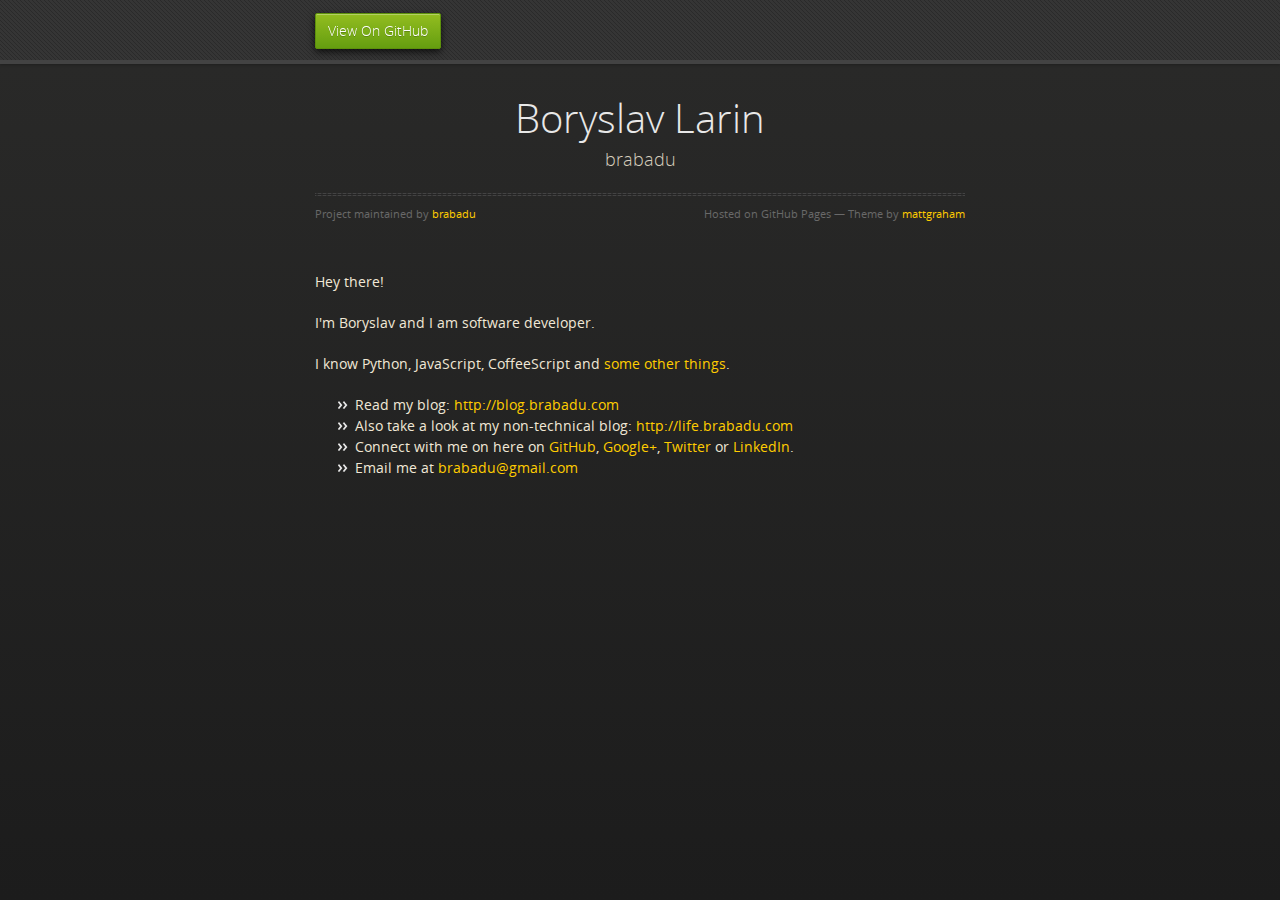
<file: index.html>
<!doctype html>
<html>
  <head>
    <meta charset="utf-8">
    <meta http-equiv="X-UA-Compatible" content="chrome=1">
    <title>Boryslav Larin by brabadu</title>
    <link rel="stylesheet" href="stylesheets/styles.css">
    <link rel="stylesheet" href="stylesheets/pygment_trac.css">
    <script src="https://ajax.googleapis.com/ajax/libs/jquery/1.7.1/jquery.min.js"></script>
    <script src="javascripts/respond.js"></script>
    <!--[if lt IE 9]>
      <script src="//html5shiv.googlecode.com/svn/trunk/html5.js"></script>
    <![endif]-->
    <!--[if lt IE 8]>
    <link rel="stylesheet" href="stylesheets/ie.css">
    <![endif]-->
    <meta name="viewport" content="width=device-width, initial-scale=1, user-scalable=no">

  </head>
  <body>
      <div id="header">
        <nav>
          <li class="fork"><a href="https://github.com/brabadu">View On GitHub</a></li>
        </nav>
      </div><!-- end header -->

    <div class="wrapper">

      <section>
        <div id="title">
          <h1>Boryslav Larin</h1>
          <p>brabadu</p>
          <hr>
          <span class="credits left">Project maintained by <a href="https://github.com/brabadu">brabadu</a></span>
          <span class="credits right">Hosted on GitHub Pages &mdash; Theme by <a href="http://twitter.com/#!/michigangraham">mattgraham</a></span>
        </div>

        <p>Hey there!</p>

<p>I'm Boryslav and I am software developer.</p>

<p>I know Python, JavaScript, CoffeeScript and <a href="https://github.com/brabadu?tab=repositories">some other things</a>. </p>

<ul>
<li>Read my blog: <a href="http://blog.brabadu.com">http://blog.brabadu.com</a>
</li>
<li>Also take a look at my non-technical blog: <a href="http://life.brabadu.com">http://life.brabadu.com</a>
</li>
<li>Connect with me on here on <a href="https://github.com/brabadu">GitHub</a>, <a href="https://plus.google.com/106406627565076003063">Google+</a>, <a href="http://twitter.com/brabadu">Twitter</a> or <a href="http://www.linkedin.com/in/boryslavlarin">LinkedIn</a>.</li>
<li>Email me at <a href="mailto:brabadu@gmail.com">brabadu@gmail.com</a>
</li>
</ul>
      </section>

    </div>
    <!--[if !IE]><script>fixScale(document);</script><![endif]-->
              <script type="text/javascript">
            var gaJsHost = (("https:" == document.location.protocol) ? "https://ssl." : "http://www.");
            document.write(unescape("%3Cscript src='" + gaJsHost + "google-analytics.com/ga.js' type='text/javascript'%3E%3C/script%3E"));
          </script>
          <script type="text/javascript">
            try {
              var pageTracker = _gat._getTracker("UA-2122286-4");
            pageTracker._trackPageview();
            } catch(err) {}
          </script>

  </body>
</html>
</file>
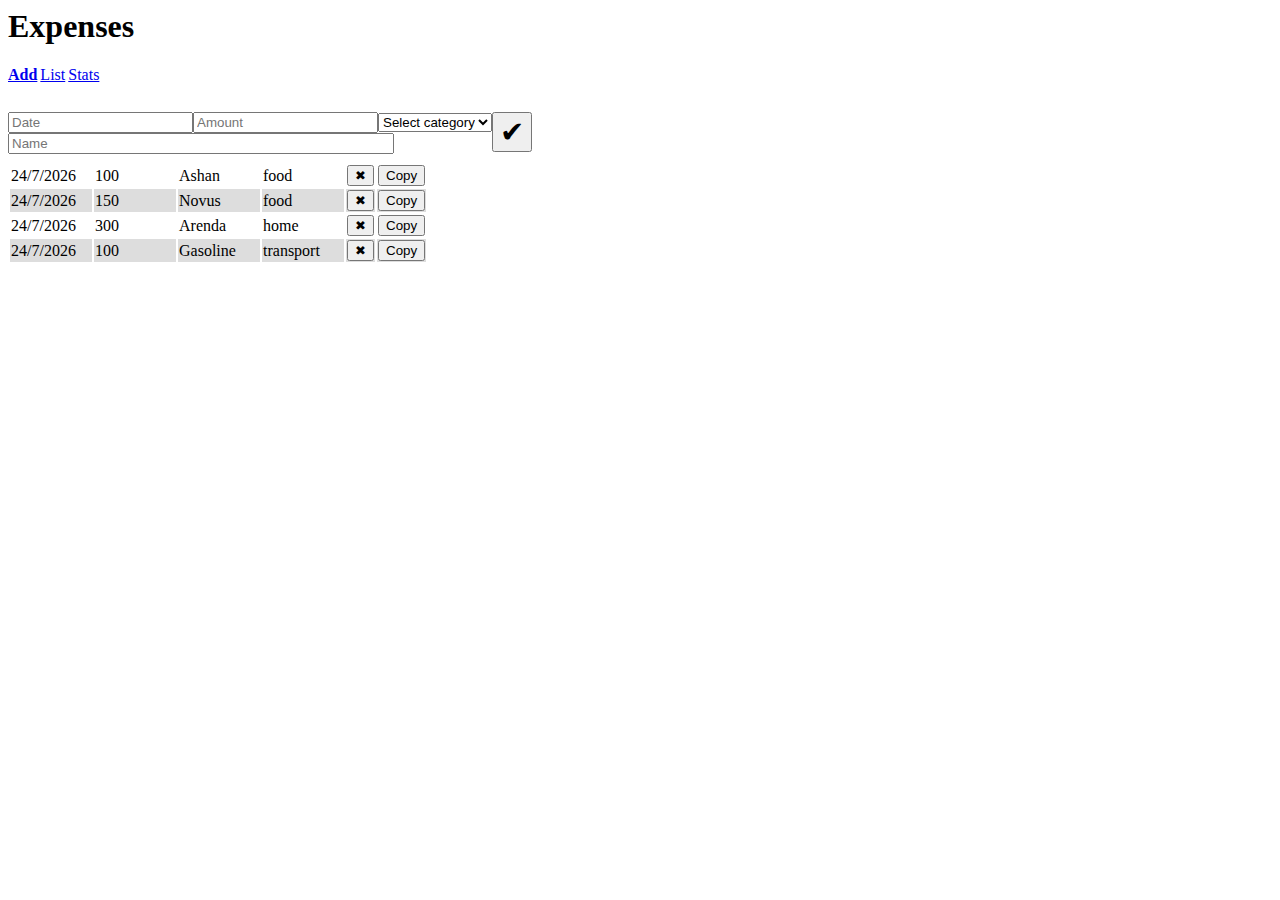
<file: expenses/index.html>
<html>
    <head>
        <meta http-equiv="Content-Type" content="text/html; charset=UTF-8">
        <link href="../stylesheets/exp-style.css" rel="stylesheet" type="text/css">

    </head>
    <body>
        <h1>Expenses</h1>
        <div>
            <div id="app-root">
            </div>
            <script src="../javascripts/react-0.12.2.js"></script>
            <script src="../javascripts/main.js"></script>
        </div>
    </body>
</html>
</file>
<file: stylesheets/styles.css>
@font-face {
  font-family: 'OpenSansLight';
  src: url("../fonts/OpenSans-Light-webfont.eot");
  src: url("../fonts/OpenSans-Light-webfont.eot?#iefix") format("embedded-opentype"), url("../fonts/OpenSans-Light-webfont.woff") format("woff"), url("../fonts/OpenSans-Light-webfont.ttf") format("truetype"), url("../fonts/OpenSans-Light-webfont.svg#OpenSansLight") format("svg");
  font-weight: normal;
  font-style: normal;
}

@font-face {
  font-family: 'OpenSansLightItalic';
  src: url("../fonts/OpenSans-LightItalic-webfont.eot");
  src: url("../fonts/OpenSans-LightItalic-webfont.eot?#iefix") format("embedded-opentype"), url("../fonts/OpenSans-LightItalic-webfont.woff") format("woff"), url("../fonts/OpenSans-LightItalic-webfont.ttf") format("truetype"), url("../fonts/OpenSans-LightItalic-webfont.svg#OpenSansLightItalic") format("svg");
  font-weight: normal;
  font-style: normal;
}

@font-face {
  font-family: 'OpenSansRegular';
  src: url("../fonts/OpenSans-Regular-webfont.eot");
  src: url("../fonts/OpenSans-Regular-webfont.eot?#iefix") format("embedded-opentype"), url("../fonts/OpenSans-Regular-webfont.woff") format("woff"), url("../fonts/OpenSans-Regular-webfont.ttf") format("truetype"), url("../fonts/OpenSans-Regular-webfont.svg#OpenSansRegular") format("svg");
  font-weight: normal;
  font-style: normal;
  -webkit-font-smoothing: antialiased;
}

@font-face {
  font-family: 'OpenSansItalic';
  src: url("../fonts/OpenSans-Italic-webfont.eot");
  src: url("../fonts/OpenSans-Italic-webfont.eot?#iefix") format("embedded-opentype"), url("../fonts/OpenSans-Italic-webfont.woff") format("woff"), url("../fonts/OpenSans-Italic-webfont.ttf") format("truetype"), url("../fonts/OpenSans-Italic-webfont.svg#OpenSansItalic") format("svg");
  font-weight: normal;
  font-style: normal;
  -webkit-font-smoothing: antialiased;
}

@font-face {
  font-family: 'OpenSansSemibold';
  src: url("../fonts/OpenSans-Semibold-webfont.eot");
  src: url("../fonts/OpenSans-Semibold-webfont.eot?#iefix") format("embedded-opentype"), url("../fonts/OpenSans-Semibold-webfont.woff") format("woff"), url("../fonts/OpenSans-Semibold-webfont.ttf") format("truetype"), url("../fonts/OpenSans-Semibold-webfont.svg#OpenSansSemibold") format("svg");
  font-weight: normal;
  font-style: normal;
  -webkit-font-smoothing: antialiased;
}

@font-face {
  font-family: 'OpenSansSemiboldItalic';
  src: url("../fonts/OpenSans-SemiboldItalic-webfont.eot");
  src: url("../fonts/OpenSans-SemiboldItalic-webfont.eot?#iefix") format("embedded-opentype"), url("../fonts/OpenSans-SemiboldItalic-webfont.woff") format("woff"), url("../fonts/OpenSans-SemiboldItalic-webfont.ttf") format("truetype"), url("../fonts/OpenSans-SemiboldItalic-webfont.svg#OpenSansSemiboldItalic") format("svg");
  font-weight: normal;
  font-style: normal;
  -webkit-font-smoothing: antialiased;
}

@font-face {
  font-family: 'OpenSansBold';
  src: url("../fonts/OpenSans-Bold-webfont.eot");
  src: url("../fonts/OpenSans-Bold-webfont.eot?#iefix") format("embedded-opentype"), url("../fonts/OpenSans-Bold-webfont.woff") format("woff"), url("../fonts/OpenSans-Bold-webfont.ttf") format("truetype"), url("../fonts/OpenSans-Bold-webfont.svg#OpenSansBold") format("svg");
  font-weight: normal;
  font-style: normal;
  -webkit-font-smoothing: antialiased;
}

@font-face {
  font-family: 'OpenSansBoldItalic';
  src: url("../fonts/OpenSans-BoldItalic-webfont.eot");
  src: url("../fonts/OpenSans-BoldItalic-webfont.eot?#iefix") format("embedded-opentype"), url("../fonts/OpenSans-BoldItalic-webfont.woff") format("woff"), url("../fonts/OpenSans-BoldItalic-webfont.ttf") format("truetype"), url("../fonts/OpenSans-BoldItalic-webfont.svg#OpenSansBoldItalic") format("svg");
  font-weight: normal;
  font-style: normal;
  -webkit-font-smoothing: antialiased;
}

/* normalize.css 2012-02-07T12:37 UTC - http://github.com/necolas/normalize.css */
/* =============================================================================
   HTML5 display definitions
   ========================================================================== */
/*
 * Corrects block display not defined in IE6/7/8/9 & FF3
 */
article,
aside,
details,
figcaption,
figure,
footer,
header,
hgroup,
nav,
section,
summary {
  display: block;
}

/*
 * Corrects inline-block display not defined in IE6/7/8/9 & FF3
 */
audio,
canvas,
video {
  display: inline-block;
  *display: inline;
  *zoom: 1;
}

/*
 * Prevents modern browsers from displaying 'audio' without controls
 */
audio:not([controls]) {
  display: none;
}

/*
 * Addresses styling for 'hidden' attribute not present in IE7/8/9, FF3, S4
 * Known issue: no IE6 support
 */
[hidden] {
  display: none;
}

/* =============================================================================
   Base
   ========================================================================== */
/*
 * 1. Corrects text resizing oddly in IE6/7 when body font-size is set using em units
 *    http://clagnut.com/blog/348/#c790
 * 2. Prevents iOS text size adjust after orientation change, without disabling user zoom
 *    www.456bereastreet.com/archive/201012/controlling_text_size_in_safari_for_ios_without_disabling_user_zoom/
 */
html {
  font-size: 100%;
  /* 1 */
  -webkit-text-size-adjust: 100%;
  /* 2 */
  -ms-text-size-adjust: 100%;
  /* 2 */
}

/*
 * Addresses font-family inconsistency between 'textarea' and other form elements.
 */
html,
button,
input,
select,
textarea {
  font-family: sans-serif;
}

/*
 * Addresses margins handled incorrectly in IE6/7
 */
body {
  margin: 0;
}

/* =============================================================================
   Links
   ========================================================================== */
/*
 * Addresses outline displayed oddly in Chrome
 */
a:focus {
  outline: thin dotted;
}

/*
 * Improves readability when focused and also mouse hovered in all browsers
 * people.opera.com/patrickl/experiments/keyboard/test
 */
a:hover,
a:active {
  outline: 0;
}

/* =============================================================================
   Typography
   ========================================================================== */
/*
 * Addresses font sizes and margins set differently in IE6/7
 * Addresses font sizes within 'section' and 'article' in FF4+, Chrome, S5
 */
h1 {
  font-size: 2em;
  margin: 0.67em 0;
}

h2 {
  font-size: 1.5em;
  margin: 0.83em 0;
}

h3 {
  font-size: 1.17em;
  margin: 1em 0;
}

h4 {
  font-size: 1em;
  margin: 1.33em 0;
}

h5 {
  font-size: 0.83em;
  margin: 1.67em 0;
}

h6 {
  font-size: 0.75em;
  margin: 2.33em 0;
}

/*
 * Addresses styling not present in IE7/8/9, S5, Chrome
 */
abbr[title] {
  border-bottom: 1px dotted;
}

/*
 * Addresses style set to 'bolder' in FF3+, S4/5, Chrome
*/
b,
strong {
  font-weight: bold;
}

blockquote {
  margin: 1em 40px;
}

/*
 * Addresses styling not present in S5, Chrome
 */
dfn {
  font-style: italic;
}

/*
 * Addresses styling not present in IE6/7/8/9
 */
mark {
  background: #ff0;
  color: #000;
}

/*
 * Addresses margins set differently in IE6/7
 */
p,
pre {
  margin: 1em 0;
}

/*
 * Corrects font family set oddly in IE6, S4/5, Chrome
 * en.wikipedia.org/wiki/User:Davidgothberg/Test59
 */
pre,
code,
kbd,
samp {
  font-family: monospace, serif;
  _font-family: 'courier new', monospace;
  font-size: 1em;
}

/*
 * 1. Addresses CSS quotes not supported in IE6/7
 * 2. Addresses quote property not supported in S4
 */
/* 1 */
q {
  quotes: none;
}

/* 2 */
q:before,
q:after {
  content: '';
  content: none;
}

small {
  font-size: 75%;
}

/*
 * Prevents sub and sup affecting line-height in all browsers
 * gist.github.com/413930
 */
sub,
sup {
  font-size: 75%;
  line-height: 0;
  position: relative;
  vertical-align: baseline;
}

sup {
  top: -0.5em;
}

sub {
  bottom: -0.25em;
}

/* =============================================================================
   Lists
   ========================================================================== */
/*
 * Addresses margins set differently in IE6/7
 */
dl,
menu,
ol,
ul {
  margin: 1em 0;
}

dd {
  margin: 0 0 0 40px;
}

/*
 * Addresses paddings set differently in IE6/7
 */
menu,
ol,
ul {
  padding: 0 0 0 40px;
}

/*
 * Corrects list images handled incorrectly in IE7
 */
nav ul,
nav ol {
  list-style: none;
  list-style-image: none;
}

/* =============================================================================
   Embedded content
   ========================================================================== */
/*
 * 1. Removes border when inside 'a' element in IE6/7/8/9, FF3
 * 2. Improves image quality when scaled in IE7
 *    code.flickr.com/blog/2008/11/12/on-ui-quality-the-little-things-client-side-image-resizing/
 */
img {
  border: 0;
  /* 1 */
  -ms-interpolation-mode: bicubic;
  /* 2 */
}

/*
 * Corrects overflow displayed oddly in IE9
 */
svg:not(:root) {
  overflow: hidden;
}

/* =============================================================================
   Figures
   ========================================================================== */
/*
 * Addresses margin not present in IE6/7/8/9, S5, O11
 */
figure {
  margin: 0;
}

/* =============================================================================
   Forms
   ========================================================================== */
/*
 * Corrects margin displayed oddly in IE6/7
 */
form {
  margin: 0;
}

/*
 * Define consistent border, margin, and padding
 */
fieldset {
  border: 1px solid #c0c0c0;
  margin: 0 2px;
  padding: 0.35em 0.625em 0.75em;
}

/*
 * 1. Corrects color not being inherited in IE6/7/8/9
 * 2. Corrects text not wrapping in FF3 
 * 3. Corrects alignment displayed oddly in IE6/7
 */
legend {
  border: 0;
  /* 1 */
  padding: 0;
  white-space: normal;
  /* 2 */
  *margin-left: -7px;
  /* 3 */
}

/*
 * 1. Corrects font size not being inherited in all browsers
 * 2. Addresses margins set differently in IE6/7, FF3+, S5, Chrome
 * 3. Improves appearance and consistency in all browsers
 */
button,
input,
select,
textarea {
  font-size: 100%;
  /* 1 */
  margin: 0;
  /* 2 */
  vertical-align: baseline;
  /* 3 */
  *vertical-align: middle;
  /* 3 */
}

/*
 * Addresses FF3/4 setting line-height on 'input' using !important in the UA stylesheet
 */
button,
input {
  line-height: normal;
  /* 1 */
}

/*
 * 1. Improves usability and consistency of cursor style between image-type 'input' and others
 * 2. Corrects inability to style clickable 'input' types in iOS
 * 3. Removes inner spacing in IE7 without affecting normal text inputs
 *    Known issue: inner spacing remains in IE6
 */
button,
input[type="button"],
input[type="reset"],
input[type="submit"] {
  cursor: pointer;
  /* 1 */
  -webkit-appearance: button;
  /* 2 */
  *overflow: visible;
  /* 3 */
}

/*
 * Re-set default cursor for disabled elements
 */
button[disabled],
input[disabled] {
  cursor: default;
}

/*
 * 1. Addresses box sizing set to content-box in IE8/9
 * 2. Removes excess padding in IE8/9
 * 3. Removes excess padding in IE7
      Known issue: excess padding remains in IE6
 */
input[type="checkbox"],
input[type="radio"] {
  box-sizing: border-box;
  /* 1 */
  padding: 0;
  /* 2 */
  *height: 13px;
  /* 3 */
  *width: 13px;
  /* 3 */
}

/*
 * 1. Addresses appearance set to searchfield in S5, Chrome
 * 2. Addresses box-sizing set to border-box in S5, Chrome (include -moz to future-proof)
 */
input[type="search"] {
  -webkit-appearance: textfield;
  /* 1 */
  -moz-box-sizing: content-box;
  -webkit-box-sizing: content-box;
  /* 2 */
  box-sizing: content-box;
}

/*
 * Removes inner padding and search cancel button in S5, Chrome on OS X
 */
input[type="search"]::-webkit-search-decoration,
input[type="search"]::-webkit-search-cancel-button {
  -webkit-appearance: none;
}

/*
 * Removes inner padding and border in FF3+
 * www.sitepen.com/blog/2008/05/14/the-devils-in-the-details-fixing-dojos-toolbar-buttons/
 */
button::-moz-focus-inner,
input::-moz-focus-inner {
  border: 0;
  padding: 0;
}

/*
 * 1. Removes default vertical scrollbar in IE6/7/8/9
 * 2. Improves readability and alignment in all browsers
 */
textarea {
  overflow: auto;
  /* 1 */
  vertical-align: top;
  /* 2 */
}

/* =============================================================================
   Tables
   ========================================================================== */
/*
 * Remove most spacing between table cells
 */
table {
  border-collapse: collapse;
  border-spacing: 0;
}

body {
  padding: 0px 0 20px 0px;
  margin: 0px;
  font: 14px/1.5 "OpenSansRegular", "Helvetica Neue", Helvetica, Arial, sans-serif;
  color: #f0e7d5;
  font-weight: normal;
  background: #252525;
  background-attachment: fixed !important;
  background: -webkit-gradient(linear, 50% 0%, 50% 100%, color-stop(0%, #2a2a29), color-stop(100%, #1c1c1c));
  background: -webkit-linear-gradient(#2a2a29, #1c1c1c);
  background: -moz-linear-gradient(#2a2a29, #1c1c1c);
  background: -o-linear-gradient(#2a2a29, #1c1c1c);
  background: -ms-linear-gradient(#2a2a29, #1c1c1c);
  background: linear-gradient(#2a2a29, #1c1c1c);
}

h1, h2, h3, h4, h5, h6 {
  color: #e8e8e8;
  margin: 0 0 10px;
  font-family: 'OpenSansRegular', "Helvetica Neue", Helvetica, Arial, sans-serif;
  font-weight: normal;
}

p, ul, ol, table, pre, dl {
  margin: 0 0 20px;
}

h1, h2, h3 {
  line-height: 1.1;
}

h1 {
  font-size: 28px;
}

h2 {
  font-size: 24px;
}

h4, h5, h6 {
  color: #e8e8e8;
}

h3 {
  font-size: 18px;
  line-height: 24px;
  font-family: 'OpenSansRegular', "Helvetica Neue", Helvetica, Arial, sans-serif !important;
  font-weight: normal;
  color: #b6b6b6;
}

a {
  color: #ffcc00;
  font-weight: 400;
  text-decoration: none;
}
a:hover {
  color: #ffeb9b;
}

a small {
  font-size: 11px;
  color: #666;
  margin-top: -0.6em;
  display: block;
}

ul {
  list-style-image: url("../images/bullet.png");
}

strong {
  font-family: 'OpenSansBold', "Helvetica Neue", Helvetica, Arial, sans-serif !important;
  font-weight: normal;
}

.wrapper {
  max-width: 650px;
  margin: 0 auto;
  position: relative;
  padding: 0 20px;
}

section img {
  max-width: 100%;
}

blockquote {
  border-left: 3px solid #ffcc00;
  margin: 0;
  padding: 0 0 0 20px;
  font-style: italic;
}

code {
  font-family: "Lucida Sans", Monaco, Bitstream Vera Sans Mono, Lucida Console, Terminal;
  color: #efefef;
  font-size: 13px;
  margin: 0 4px;
  padding: 4px 6px;
  -moz-border-radius: 2px;
  -webkit-border-radius: 2px;
  -o-border-radius: 2px;
  -ms-border-radius: 2px;
  -khtml-border-radius: 2px;
  border-radius: 2px;
}

pre {
  padding: 8px 15px;
  background: #191919;
  -moz-border-radius: 2px;
  -webkit-border-radius: 2px;
  -o-border-radius: 2px;
  -ms-border-radius: 2px;
  -khtml-border-radius: 2px;
  border-radius: 2px;
  border: 1px solid #121212;
  -moz-box-shadow: inset 0 1px 3px rgba(0, 0, 0, 0.3);
  -webkit-box-shadow: inset 0 1px 3px rgba(0, 0, 0, 0.3);
  -o-box-shadow: inset 0 1px 3px rgba(0, 0, 0, 0.3);
  box-shadow: inset 0 1px 3px rgba(0, 0, 0, 0.3);
  overflow: auto;
  overflow-y: hidden;
}
pre code {
  color: #efefef;
  text-shadow: 0px 1px 0px #000;
  margin: 0;
  padding: 0;
}

table {
  width: 100%;
  border-collapse: collapse;
}

th {
  text-align: left;
  padding: 5px 10px;
  border-bottom: 1px solid #434343;
  color: #b6b6b6;
  font-family: 'OpenSansSemibold', "Helvetica Neue", Helvetica, Arial, sans-serif !important;
  font-weight: normal;
}

td {
  text-align: left;
  padding: 5px 10px;
  border-bottom: 1px solid #434343;
}

hr {
  border: 0;
  outline: none;
  height: 3px;
  background: transparent url("../images/hr.gif") center center repeat-x;
  margin: 0 0 20px;
}

dt {
  color: #F0E7D5;
  font-family: 'OpenSansSemibold', "Helvetica Neue", Helvetica, Arial, sans-serif !important;
  font-weight: normal;
}

#header {
  z-index: 100;
  left: 0;
  top: 0px;
  height: 60px;
  width: 100%;
  position: fixed;
  background: url(../images/nav-bg.gif) #353535;
  border-bottom: 4px solid #434343;
  -moz-box-shadow: 0px 1px 3px rgba(0, 0, 0, 0.25);
  -webkit-box-shadow: 0px 1px 3px rgba(0, 0, 0, 0.25);
  -o-box-shadow: 0px 1px 3px rgba(0, 0, 0, 0.25);
  box-shadow: 0px 1px 3px rgba(0, 0, 0, 0.25);
}
#header nav {
  max-width: 650px;
  margin: 0 auto;
  padding: 0 10px;
  background: blue;
  margin: 6px auto;
}
#header nav li {
  font-family: 'OpenSansLight', "Helvetica Neue", Helvetica, Arial, sans-serif;
  font-weight: normal;
  list-style: none;
  display: inline;
  color: white;
  line-height: 50px;
  text-shadow: 0px 1px 0px rgba(0, 0, 0, 0.2);
  font-size: 14px;
}
#header nav li a {
  color: white;
  border: 1px solid #5d910b;
  background: -webkit-gradient(linear, 50% 0%, 50% 100%, color-stop(0%, #93bd20), color-stop(100%, #659e10));
  background: -webkit-linear-gradient(#93bd20, #659e10);
  background: -moz-linear-gradient(#93bd20, #659e10);
  background: -o-linear-gradient(#93bd20, #659e10);
  background: -ms-linear-gradient(#93bd20, #659e10);
  background: linear-gradient(#93bd20, #659e10);
  -moz-border-radius: 2px;
  -webkit-border-radius: 2px;
  -o-border-radius: 2px;
  -ms-border-radius: 2px;
  -khtml-border-radius: 2px;
  border-radius: 2px;
  -moz-box-shadow: inset 0px 1px 0px rgba(255, 255, 255, 0.3), 0px 3px 7px rgba(0, 0, 0, 0.7);
  -webkit-box-shadow: inset 0px 1px 0px rgba(255, 255, 255, 0.3), 0px 3px 7px rgba(0, 0, 0, 0.7);
  -o-box-shadow: inset 0px 1px 0px rgba(255, 255, 255, 0.3), 0px 3px 7px rgba(0, 0, 0, 0.7);
  box-shadow: inset 0px 1px 0px rgba(255, 255, 255, 0.3), 0px 3px 7px rgba(0, 0, 0, 0.7);
  background-color: #93bd20;
  padding: 10px 12px;
  margin-top: 6px;
  line-height: 14px;
  font-size: 14px;
  display: inline-block;
  text-align: center;
}
#header nav li a:hover {
  background: -webkit-gradient(linear, 50% 0%, 50% 100%, color-stop(0%, #749619), color-stop(100%, #527f0e));
  background: -webkit-linear-gradient(#749619, #527f0e);
  background: -moz-linear-gradient(#749619, #527f0e);
  background: -o-linear-gradient(#749619, #527f0e);
  background: -ms-linear-gradient(#749619, #527f0e);
  background: linear-gradient(#749619, #527f0e);
  background-color: #659e10;
  border: 1px solid #527f0e;
  -moz-box-shadow: inset 0px 1px 1px rgba(0, 0, 0, 0.2), 0px 1px 0px rgba(0, 0, 0, 0);
  -webkit-box-shadow: inset 0px 1px 1px rgba(0, 0, 0, 0.2), 0px 1px 0px rgba(0, 0, 0, 0);
  -o-box-shadow: inset 0px 1px 1px rgba(0, 0, 0, 0.2), 0px 1px 0px rgba(0, 0, 0, 0);
  box-shadow: inset 0px 1px 1px rgba(0, 0, 0, 0.2), 0px 1px 0px rgba(0, 0, 0, 0);
}
#header nav li.fork {
  float: left;
  margin-left: 0px;
}
#header nav li.downloads {
  float: right;
  margin-left: 6px;
}
#header nav li.title {
  float: right;
  margin-right: 10px;
  font-size: 11px;
}

section {
  max-width: 650px;
  padding: 30px 0px 50px 0px;
  margin: 20px 0;
  margin-top: 70px;
}
section #title {
  border: 0;
  outline: none;
  margin: 0 0 50px 0;
  padding: 0 0 5px 0;
}
section #title h1 {
  font-family: 'OpenSansLight', "Helvetica Neue", Helvetica, Arial, sans-serif;
  font-weight: normal;
  font-size: 40px;
  text-align: center;
  line-height: 36px;
}
section #title p {
  color: #d7cfbe;
  font-family: 'OpenSansLight', "Helvetica Neue", Helvetica, Arial, sans-serif;
  font-weight: normal;
  font-size: 18px;
  text-align: center;
}
section #title .credits {
  font-size: 11px;
  font-family: 'OpenSansRegular', "Helvetica Neue", Helvetica, Arial, sans-serif;
  font-weight: normal;
  color: #696969;
  margin-top: -10px;
}
section #title .credits.left {
  float: left;
}
section #title .credits.right {
  float: right;
}

@media print, screen and (max-width: 720px) {
  #title .credits {
    display: block;
    width: 100%;
    line-height: 30px;
    text-align: center;
  }
  #title .credits .left {
    float: none;
    display: block;
  }
  #title .credits .right {
    float: none;
    display: block;
  }
}
@media print, screen and (max-width: 480px) {
  #header {
    margin-top: -20px;
  }

  section {
    margin-top: 40px;
  }

  nav {
    display: none;
  }
}
</file>
<file: stylesheets/pygment_trac.css>
.highlight .hll { background-color: #404040 }
.highlight  { color: #d0d0d0 }
.highlight .c { color: #999999; font-style: italic } /* Comment */
.highlight .err { color: #a61717; background-color: #e3d2d2 } /* Error */
.highlight .g { color: #d0d0d0 } /* Generic */
.highlight .k { color: #6ab825; font-weight: normal } /* Keyword */
.highlight .l { color: #d0d0d0 } /* Literal */
.highlight .n { color: #d0d0d0 } /* Name */
.highlight .o { color: #d0d0d0 } /* Operator */
.highlight .x { color: #d0d0d0 } /* Other */
.highlight .p { color: #d0d0d0 } /* Punctuation */
.highlight .cm { color: #999999; font-style: italic } /* Comment.Multiline */
.highlight .cp { color: #cd2828; font-weight: normal } /* Comment.Preproc */
.highlight .c1 { color: #999999; font-style: italic } /* Comment.Single */
.highlight .cs { color: #e50808; font-weight: normal; background-color: #520000 } /* Comment.Special */
.highlight .gd { color: #d22323 } /* Generic.Deleted */
.highlight .ge { color: #d0d0d0; font-style: italic } /* Generic.Emph */
.highlight .gr { color: #d22323 } /* Generic.Error */
.highlight .gh { color: #ffffff; font-weight: normal } /* Generic.Heading */
.highlight .gi { color: #589819 } /* Generic.Inserted */
.highlight .go { color: #cccccc } /* Generic.Output */
.highlight .gp { color: #aaaaaa } /* Generic.Prompt */
.highlight .gs { color: #d0d0d0; font-weight: normal } /* Generic.Strong */
.highlight .gu { color: #ffffff; text-decoration: underline } /* Generic.Subheading */
.highlight .gt { color: #d22323 } /* Generic.Traceback */
.highlight .kc { color: #6ab825; font-weight: normal } /* Keyword.Constant */
.highlight .kd { color: #6ab825; font-weight: normal } /* Keyword.Declaration */
.highlight .kn { color: #6ab825; font-weight: normal } /* Keyword.Namespace */
.highlight .kp { color: #6ab825 } /* Keyword.Pseudo */
.highlight .kr { color: #6ab825; font-weight: normal } /* Keyword.Reserved */
.highlight .kt { color: #6ab825; font-weight: normal } /* Keyword.Type */
.highlight .ld { color: #d0d0d0 } /* Literal.Date */
.highlight .m { color: #3677a9 } /* Literal.Number */
.highlight .s { color: #9dd5f1 } /* Literal.String */
.highlight .na { color: #bbbbbb } /* Name.Attribute */
.highlight .nb { color: #24909d } /* Name.Builtin */
.highlight .nc { color: #447fcf; text-decoration: underline } /* Name.Class */
.highlight .no { color: #40ffff } /* Name.Constant */
.highlight .nd { color: #ffa500 } /* Name.Decorator */
.highlight .ni { color: #d0d0d0 } /* Name.Entity */
.highlight .ne { color: #bbbbbb } /* Name.Exception */
.highlight .nf { color: #447fcf } /* Name.Function */
.highlight .nl { color: #d0d0d0 } /* Name.Label */
.highlight .nn { color: #447fcf; text-decoration: underline } /* Name.Namespace */
.highlight .nx { color: #d0d0d0 } /* Name.Other */
.highlight .py { color: #d0d0d0 } /* Name.Property */
.highlight .nt { color: #6ab825;} /* Name.Tag */
.highlight .nv { color: #40ffff } /* Name.Variable */
.highlight .ow { color: #6ab825; font-weight: normal } /* Operator.Word */
.highlight .w { color: #666666 } /* Text.Whitespace */
.highlight .mf { color: #3677a9 } /* Literal.Number.Float */
.highlight .mh { color: #3677a9 } /* Literal.Number.Hex */
.highlight .mi { color: #3677a9 } /* Literal.Number.Integer */
.highlight .mo { color: #3677a9 } /* Literal.Number.Oct */
.highlight .sb { color: #9dd5f1 } /* Literal.String.Backtick */
.highlight .sc { color: #9dd5f1 } /* Literal.String.Char */
.highlight .sd { color: #9dd5f1 } /* Literal.String.Doc */
.highlight .s2 { color: #9dd5f1 } /* Literal.String.Double */
.highlight .se { color: #9dd5f1 } /* Literal.String.Escape */
.highlight .sh { color: #9dd5f1 } /* Literal.String.Heredoc */
.highlight .si { color: #9dd5f1 } /* Literal.String.Interpol */
.highlight .sx { color: #ffa500 } /* Literal.String.Other */
.highlight .sr { color: #9dd5f1 } /* Literal.String.Regex */
.highlight .s1 { color: #9dd5f1 } /* Literal.String.Single */
.highlight .ss { color: #9dd5f1 } /* Literal.String.Symbol */
.highlight .bp { color: #24909d } /* Name.Builtin.Pseudo */
.highlight .vc { color: #40ffff } /* Name.Variable.Class */
.highlight .vg { color: #40ffff } /* Name.Variable.Global */
.highlight .vi { color: #40ffff } /* Name.Variable.Instance */
.highlight .il { color: #3677a9 } /* Literal.Number.Integer.Long */
</file>
<file: stylesheets/ie.css>
nav {
  display: none;
}
</file>
<file: stylesheets/exp-style.css>
.grey {
  background-color: #ddd;
}
.cell-width {
  width: 80px;
}
.add-expense-block {
  height: 50px;
}
.add-item {
  font-size: 4ex;
}

.menu {
  height: 30px;
  list-style-type: none;
  padding-left: 0;
}

.menu-item {
    padding-right: 3px;
    float: left;
}

.menu-item__active {
  font-weight: bold;
}
</file>
